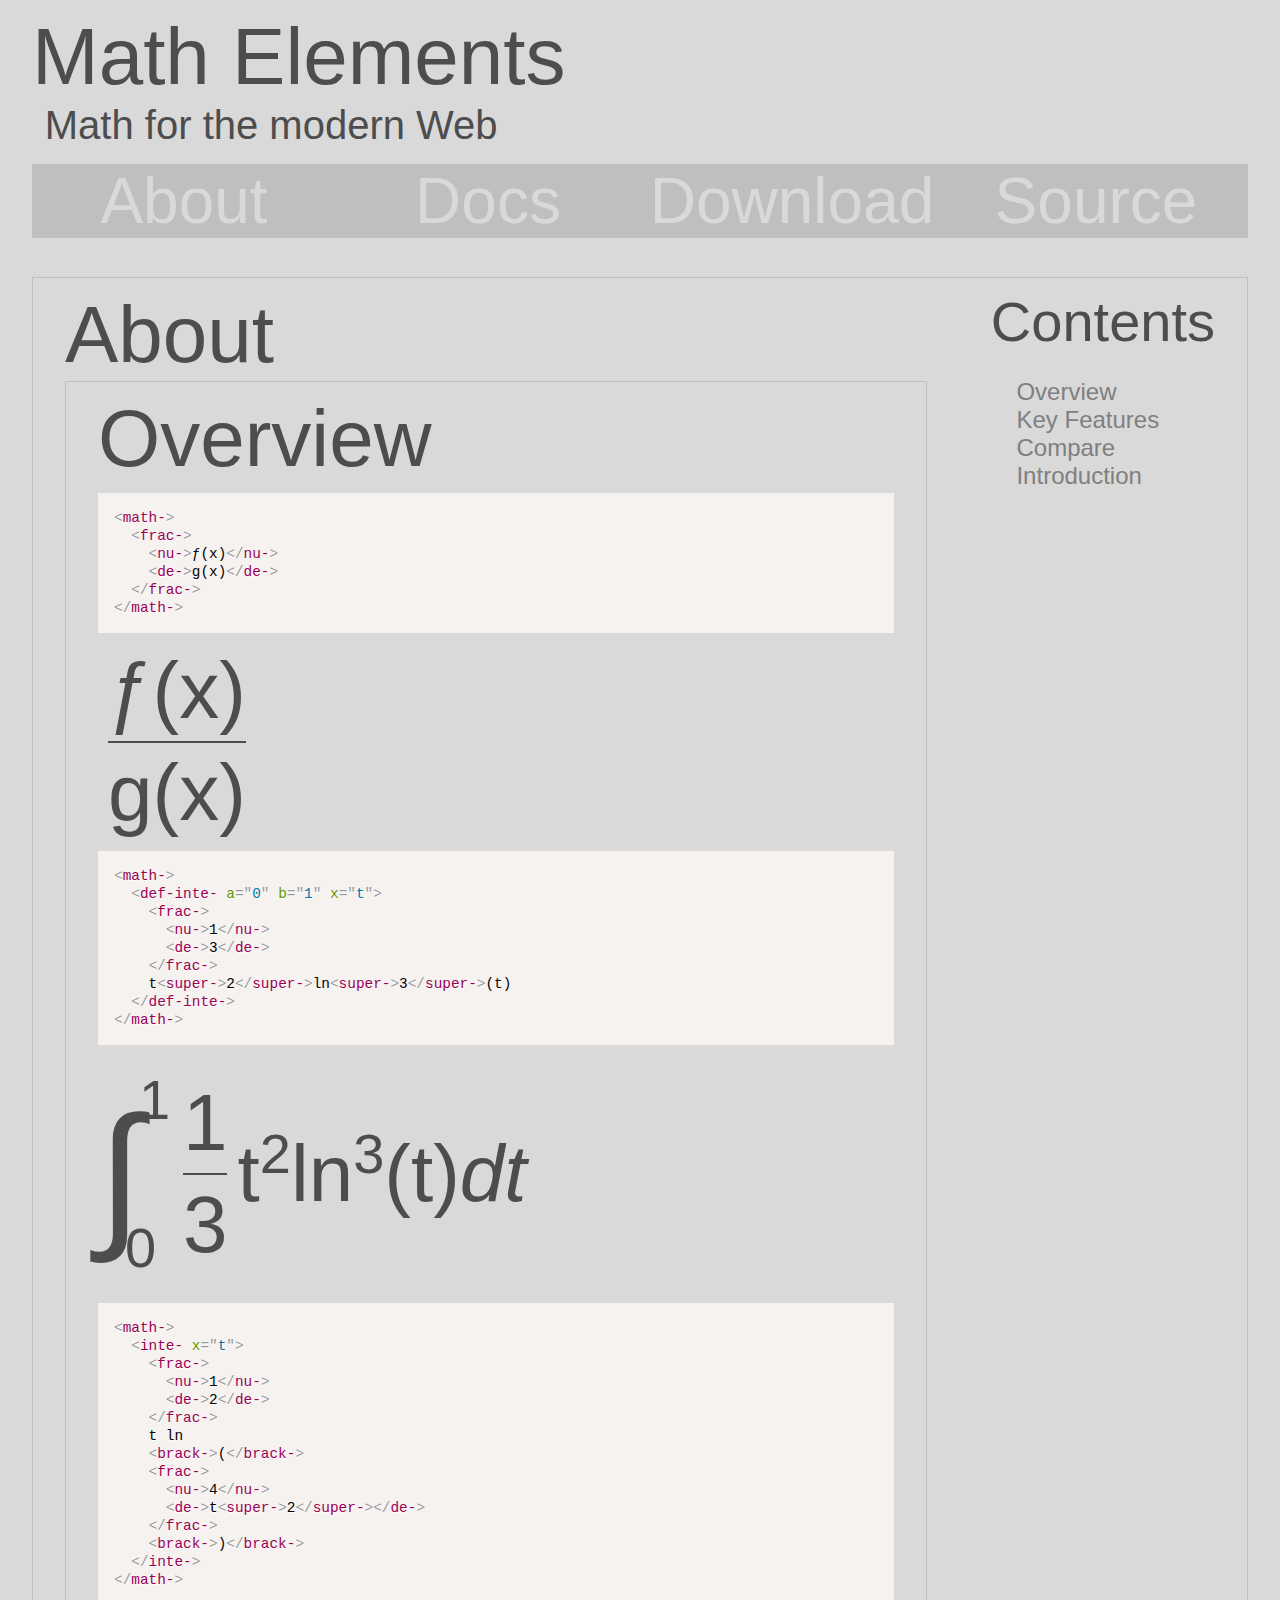
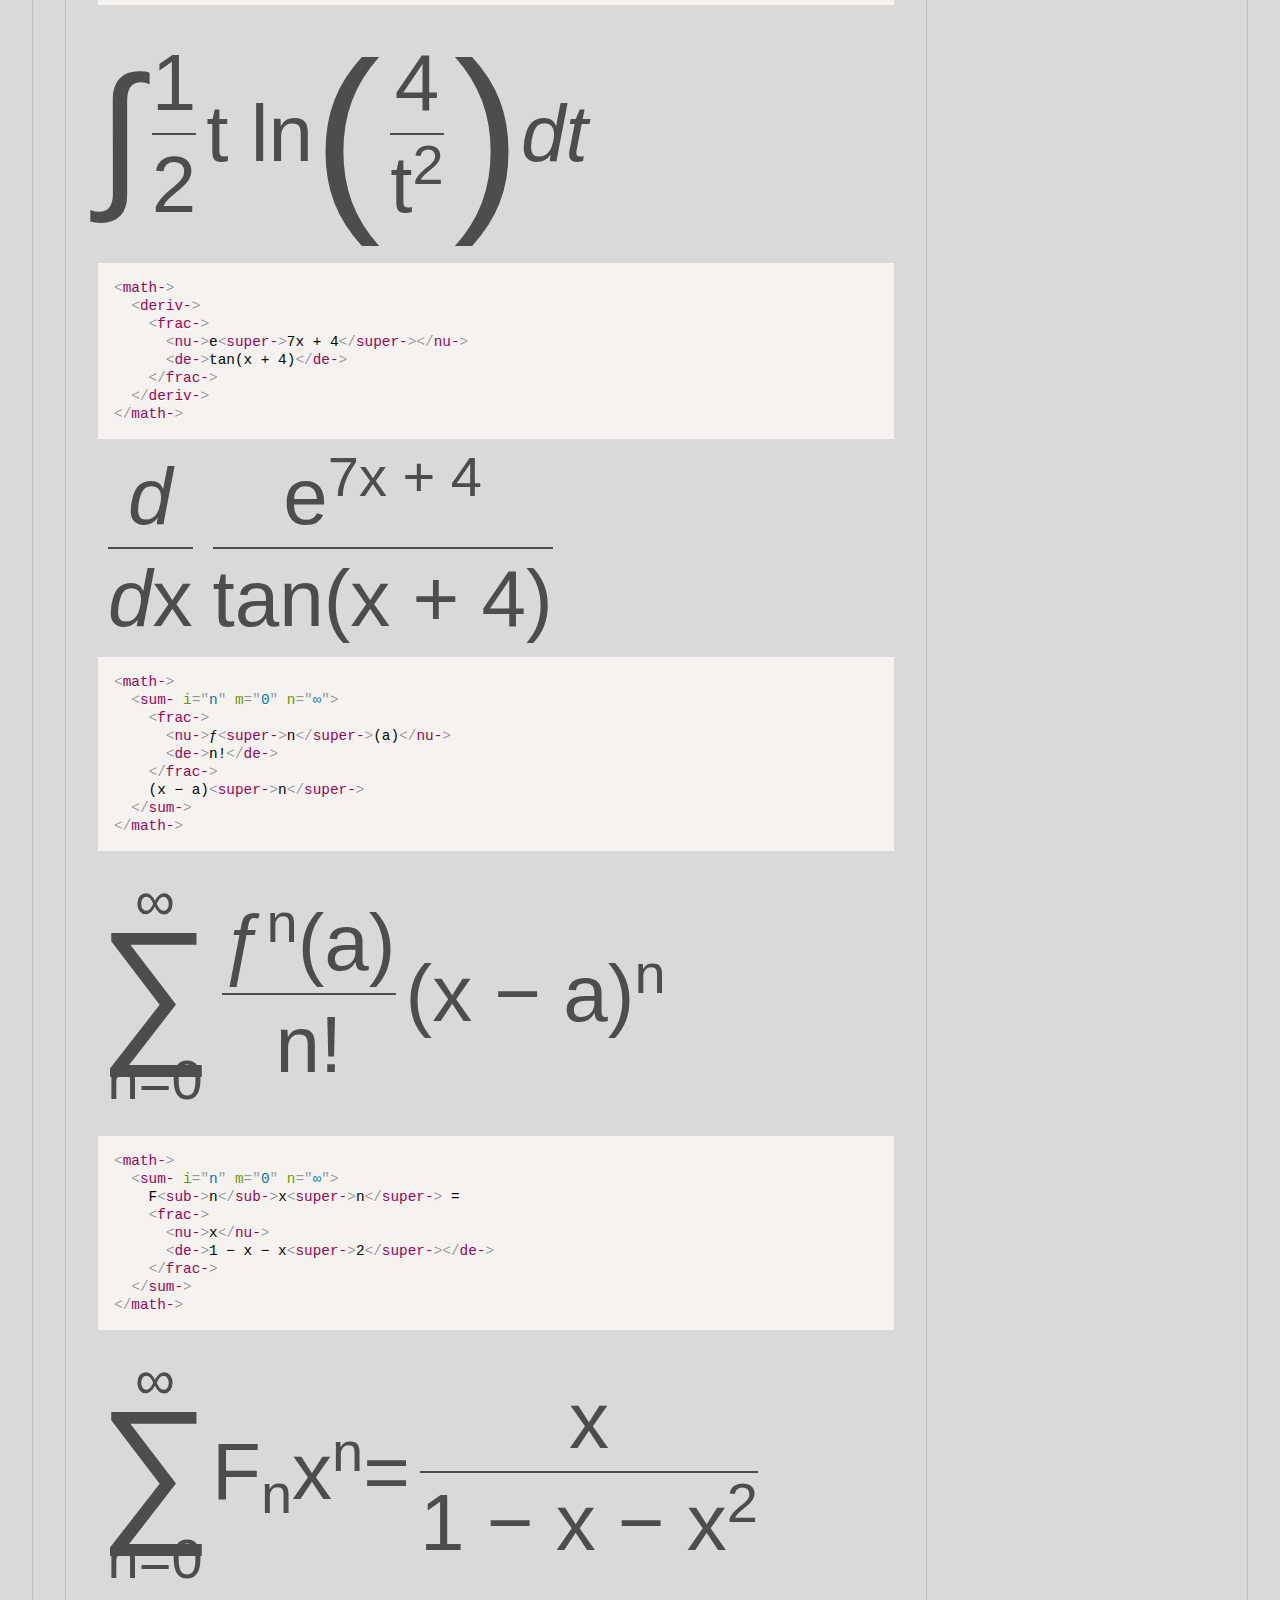
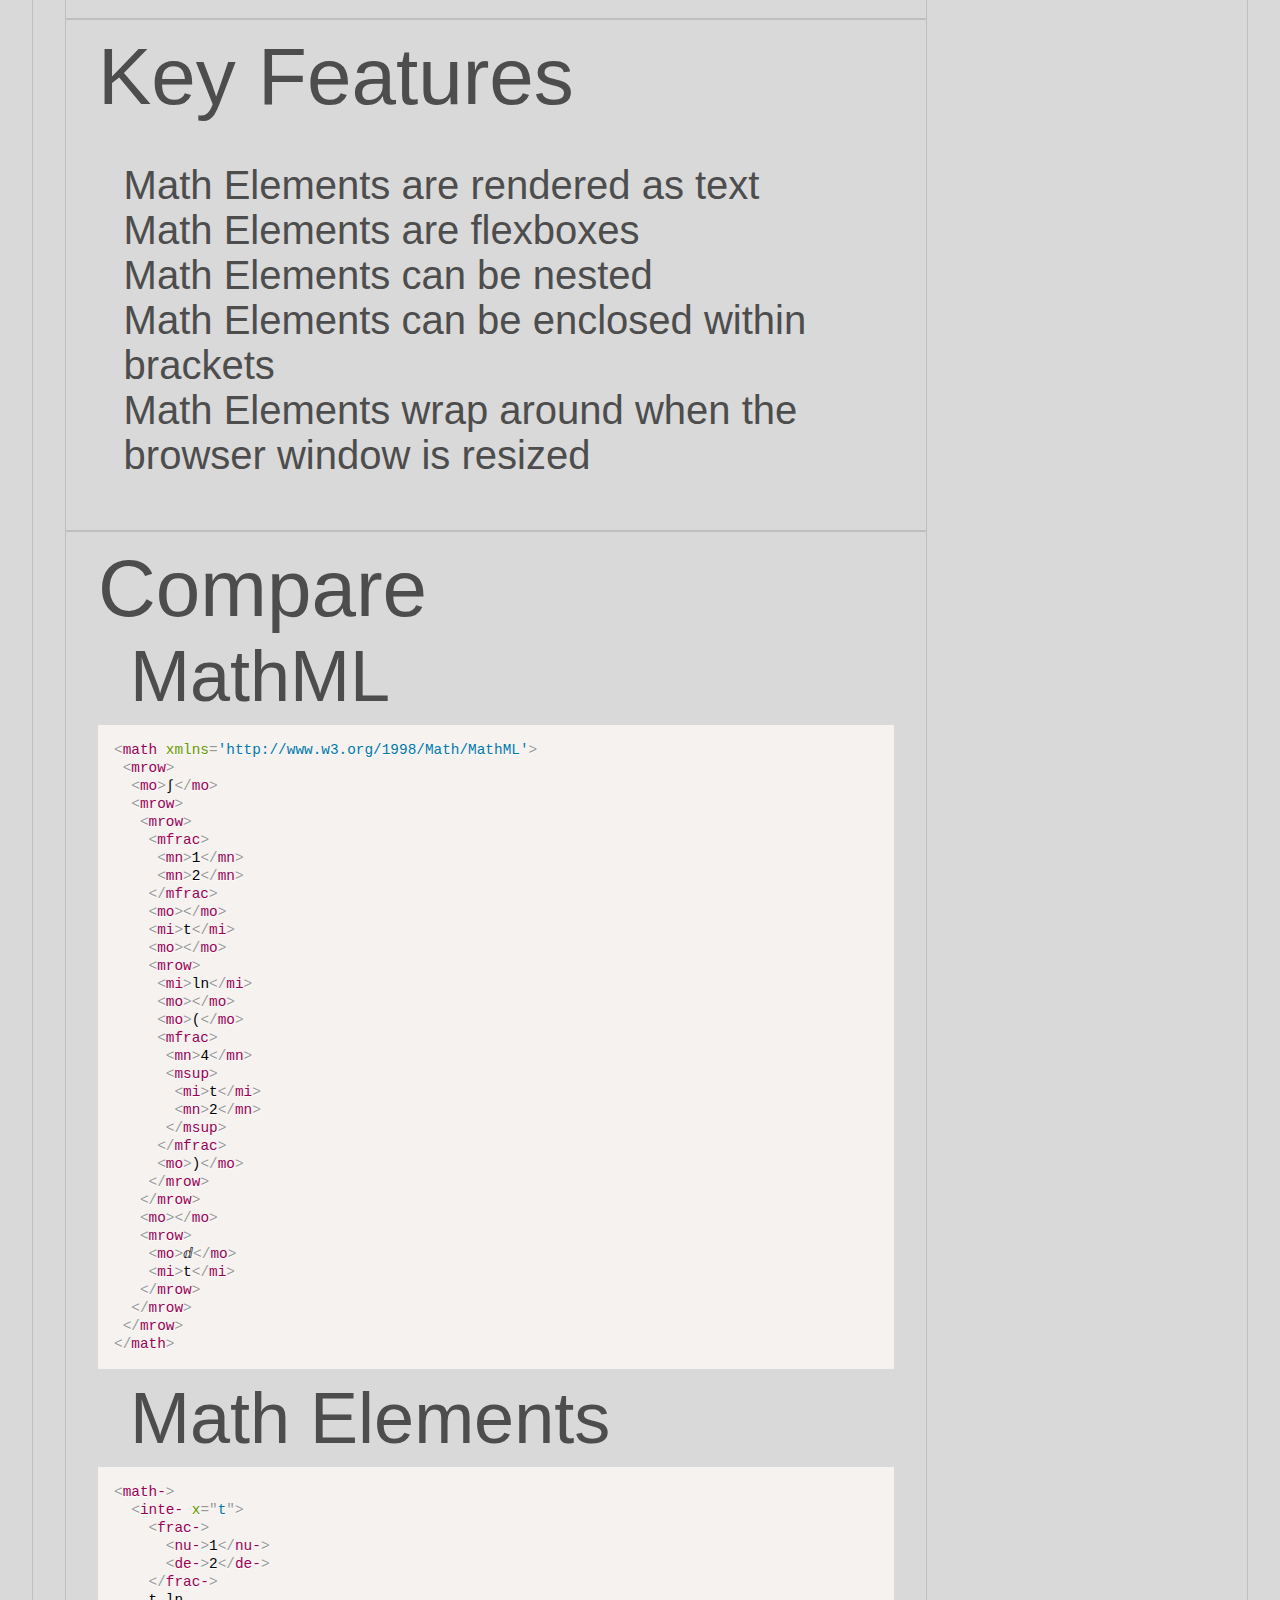
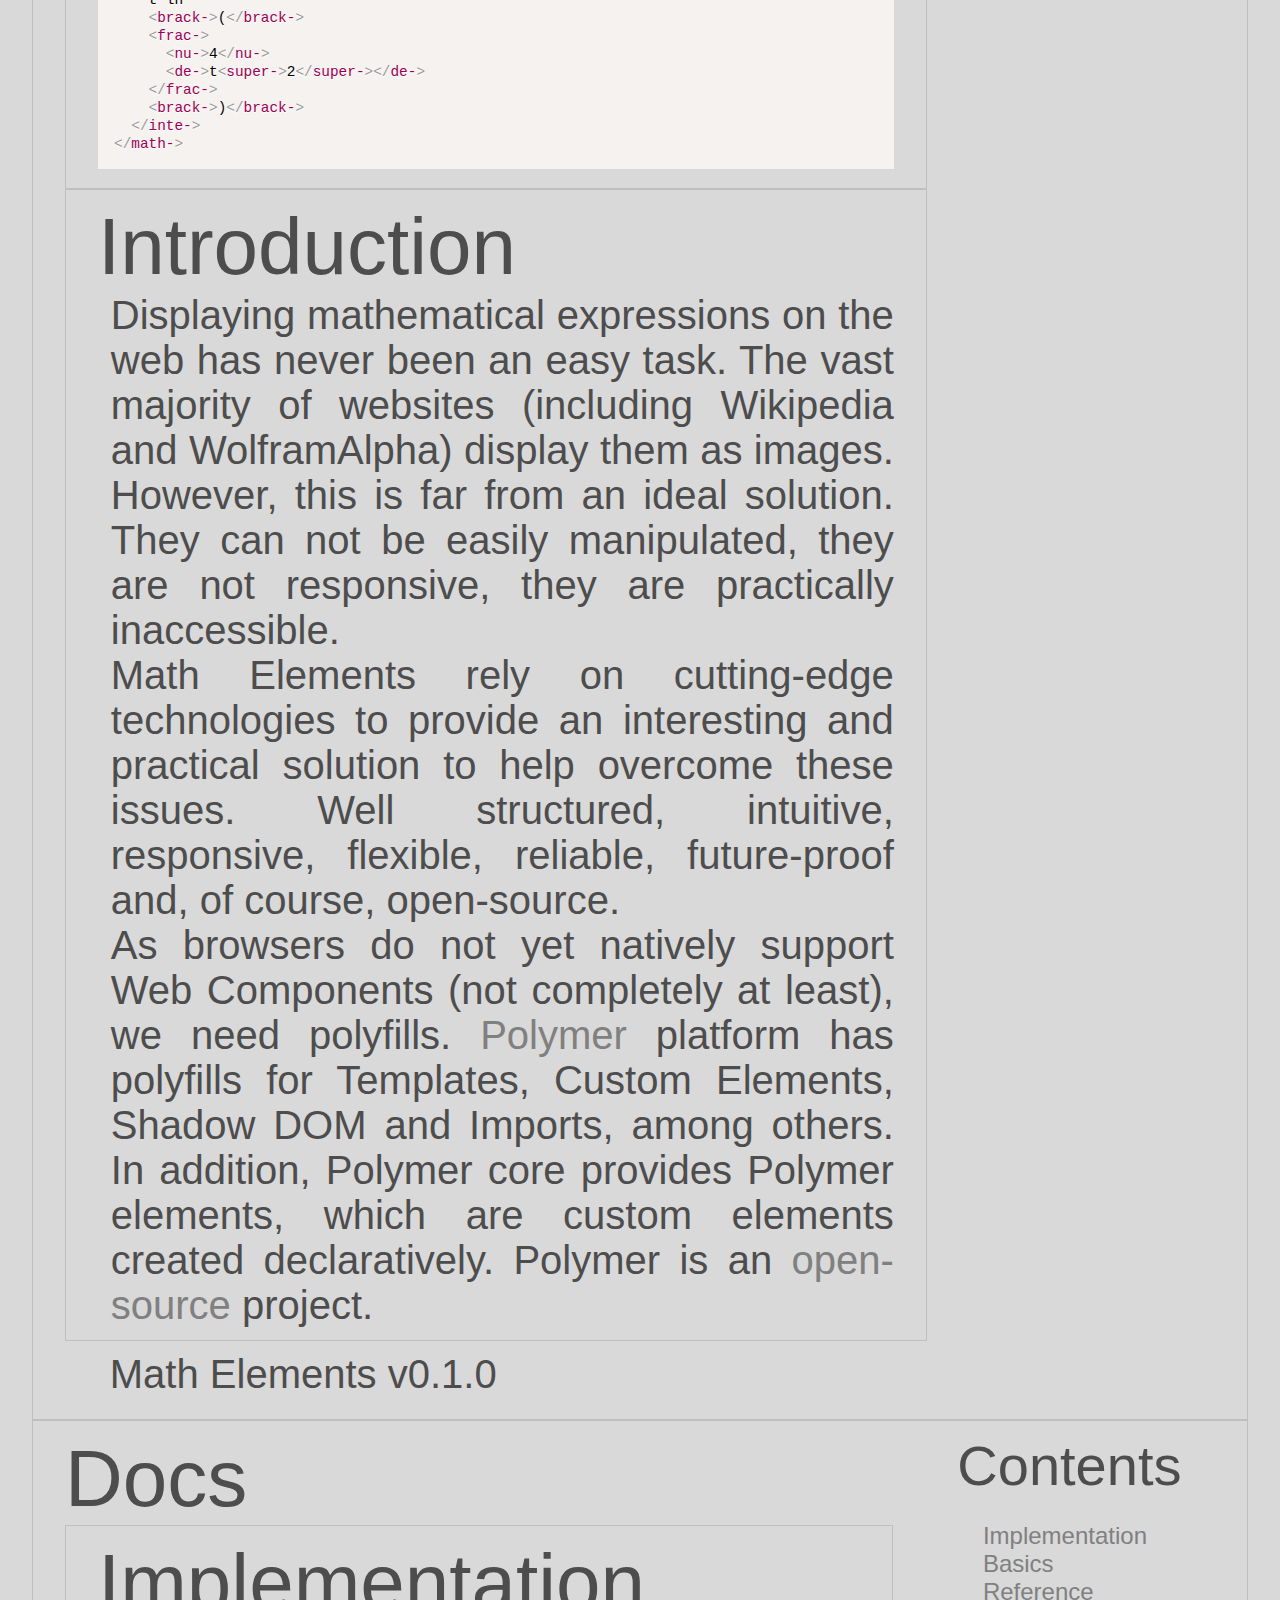
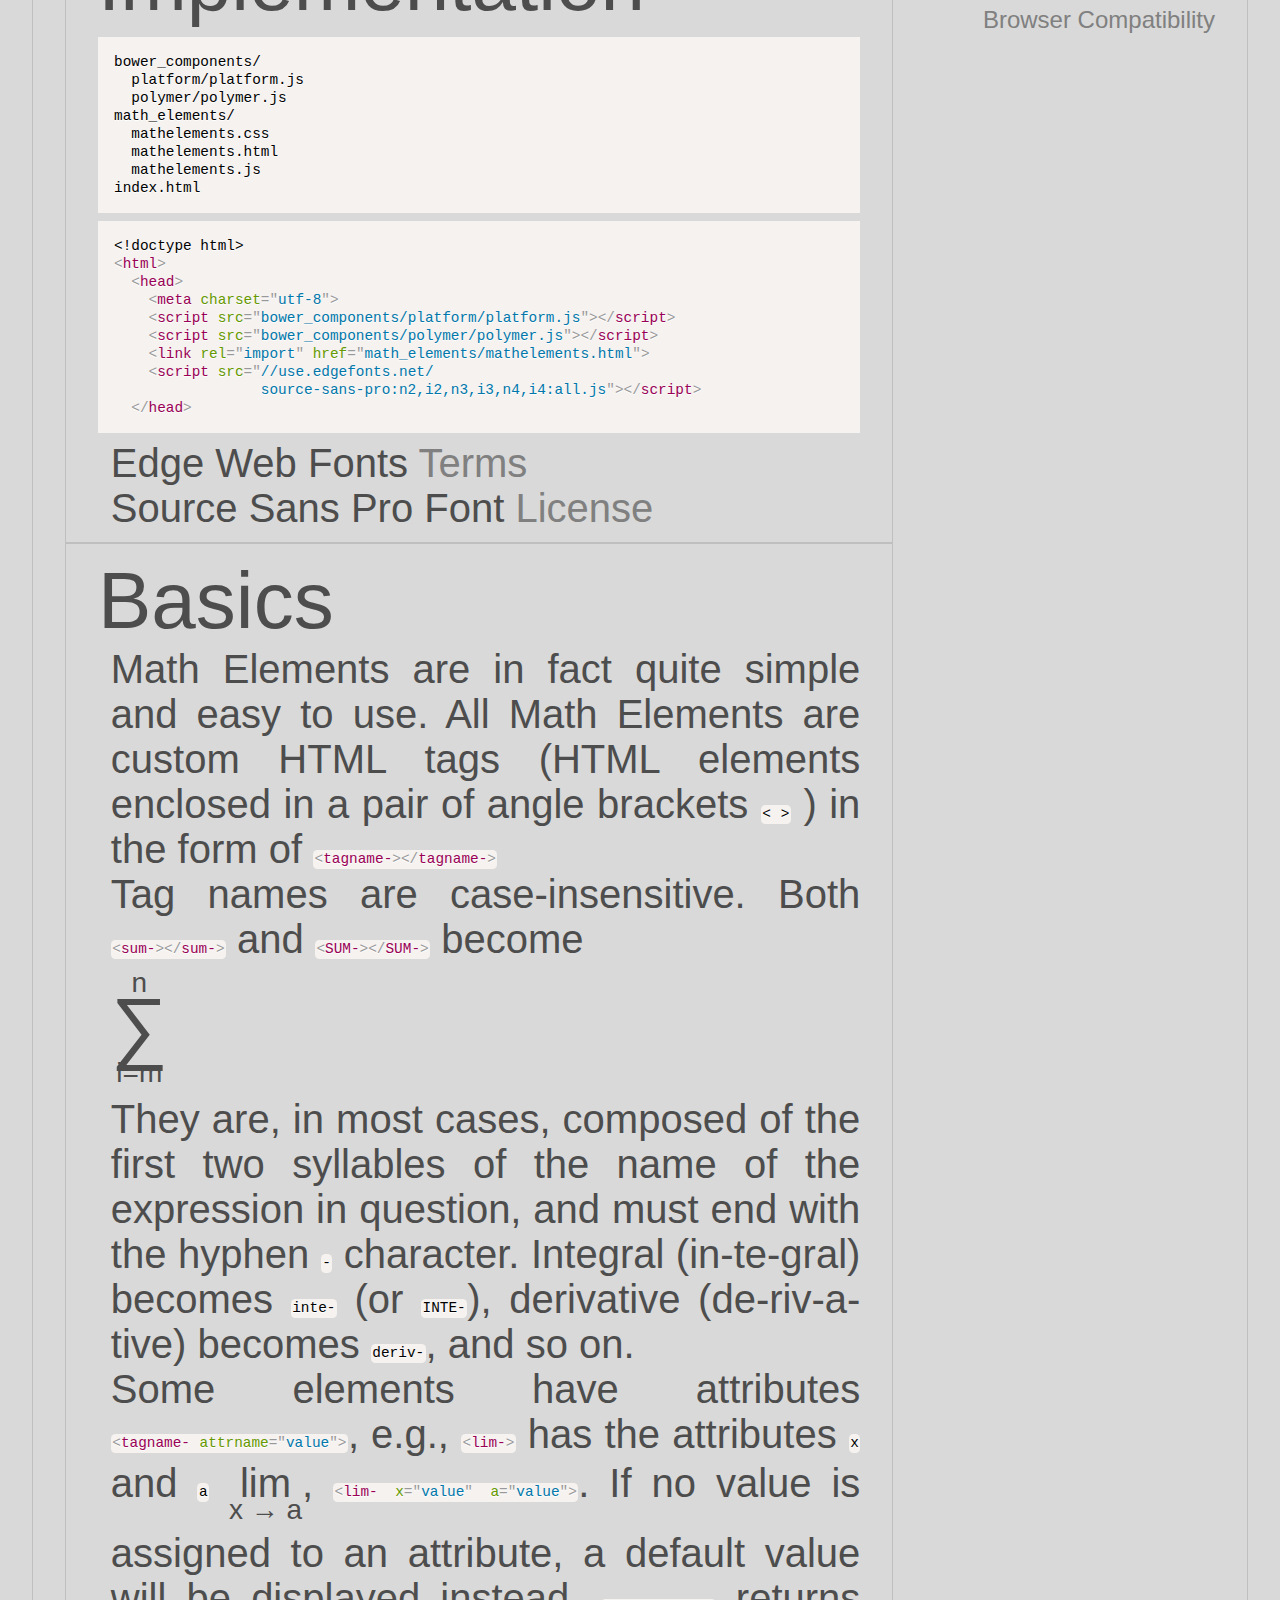
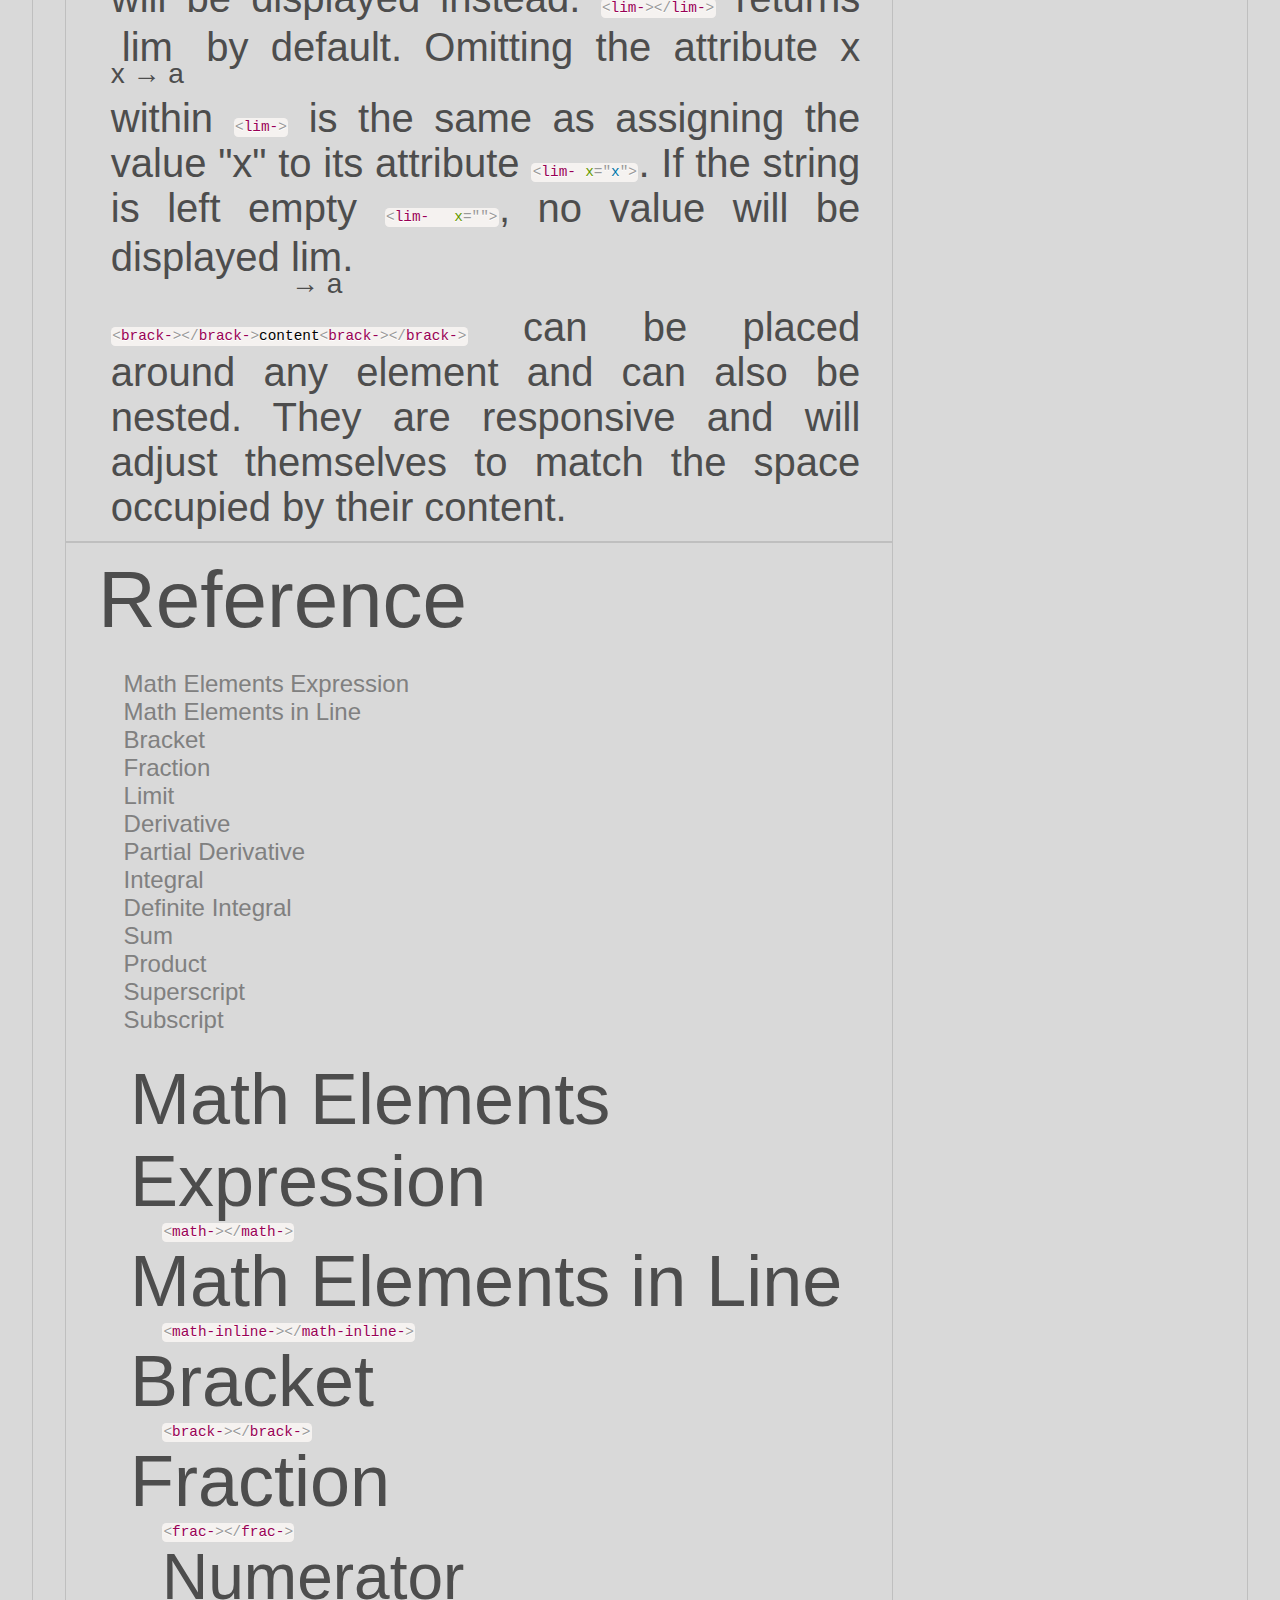
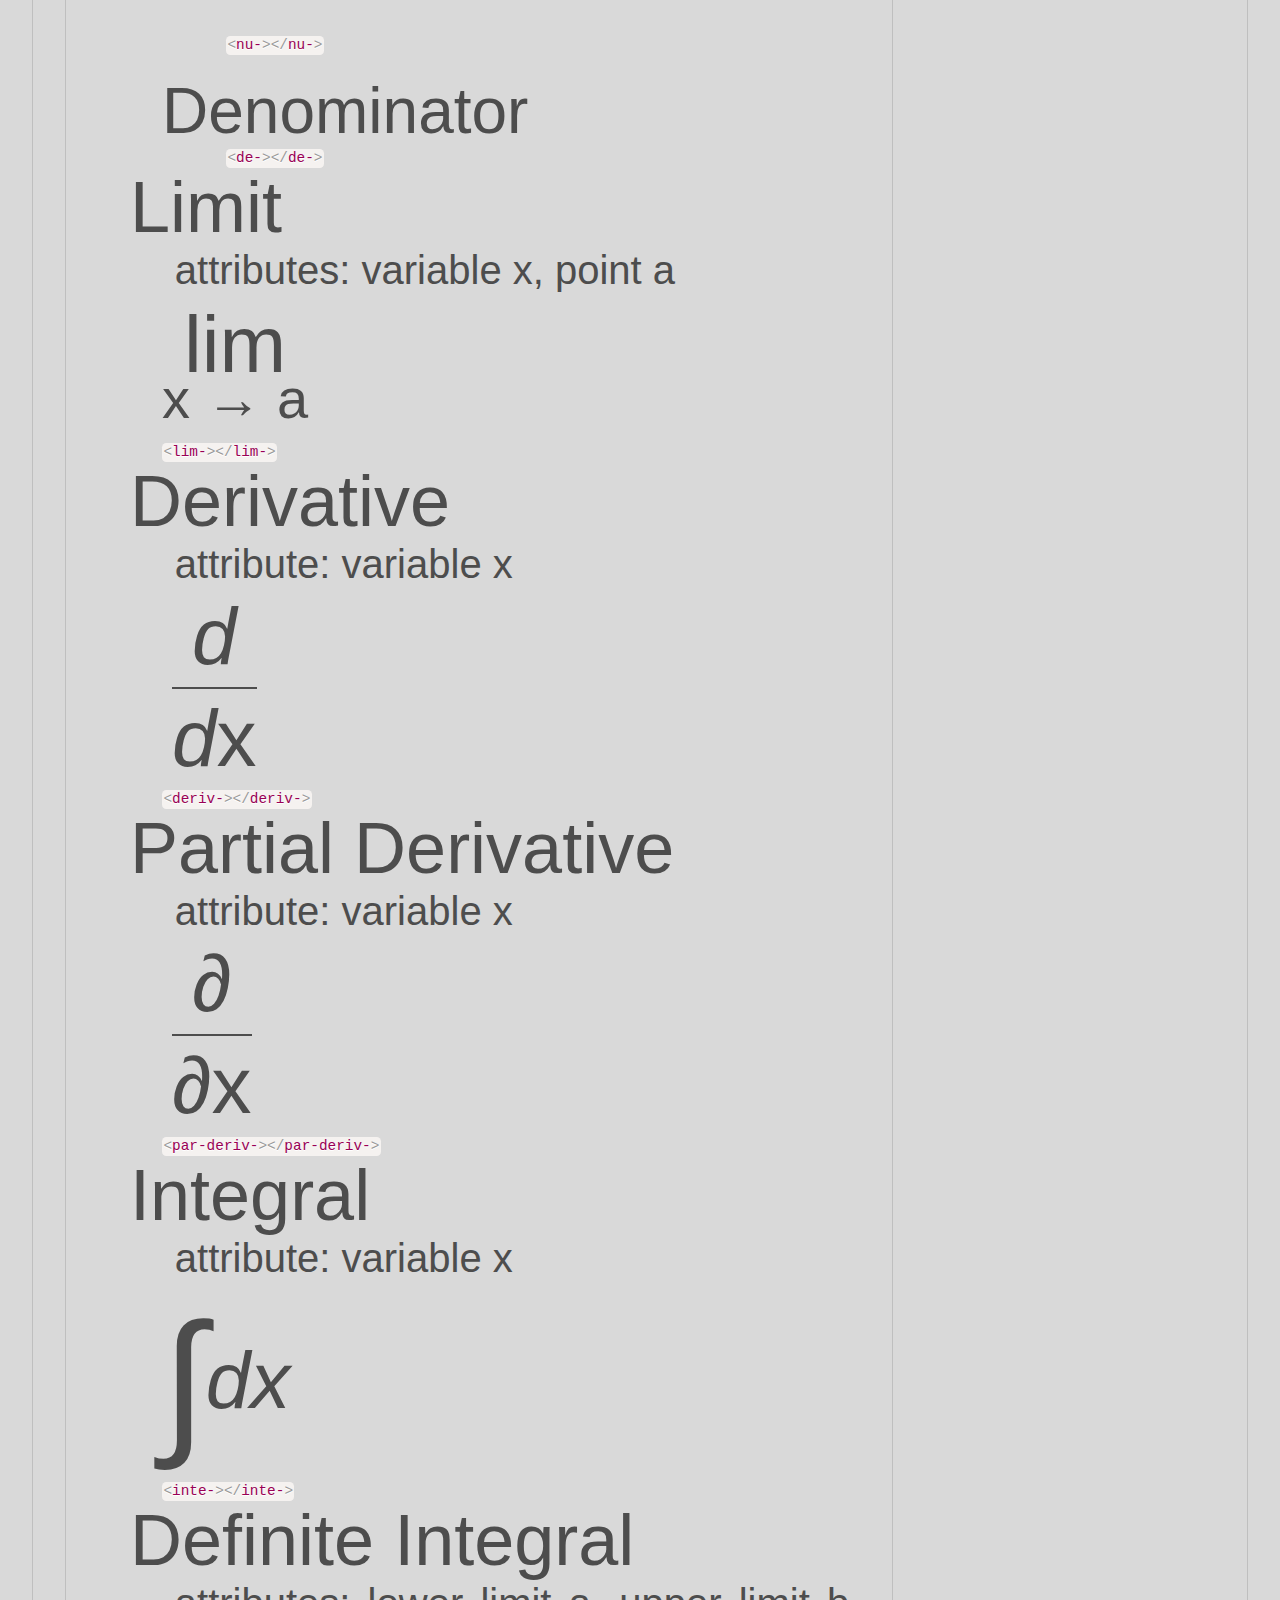
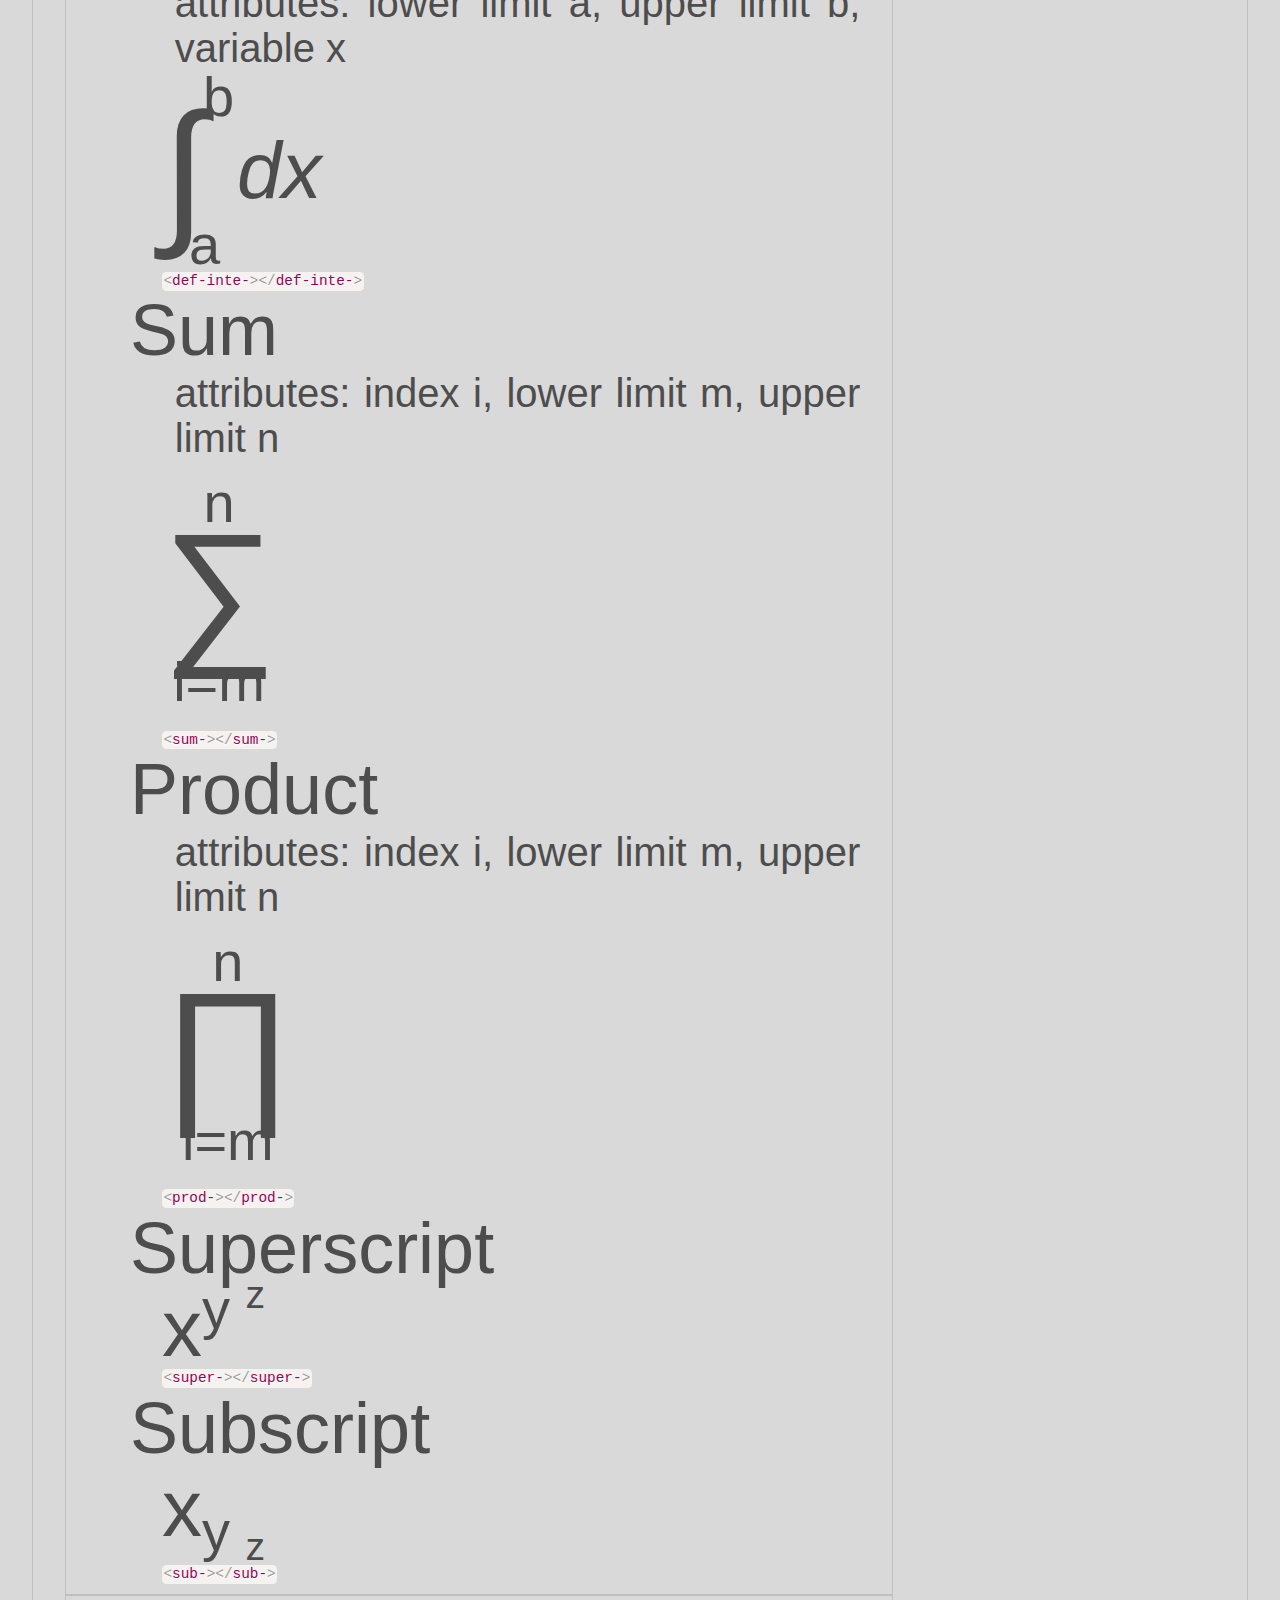
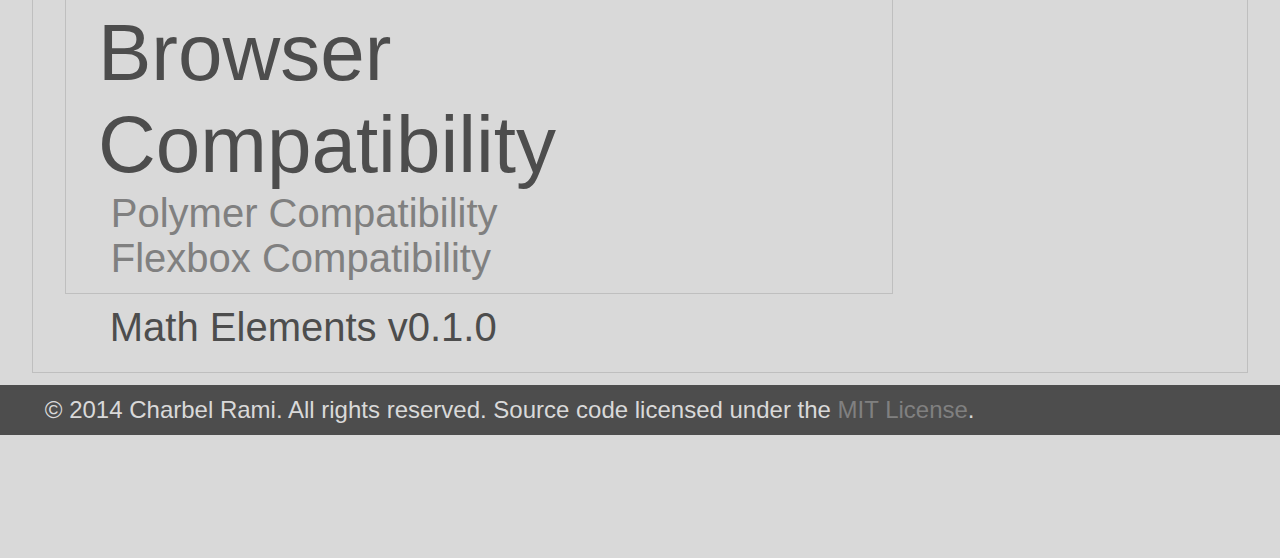
<file: index.html>
<!doctype html>
<html>
  <head>
    <meta charset="utf-8">
    <meta http-equiv="X-UA-Compatible" content="IE=edge">
    <title>Math Elements | Math for the modern Web</title>
    <meta name="description" content="display mathematical expressions on the web">
    <meta name="viewport" content="width=device-width, initial-scale=1.0, minimum-scale=1.0">
    
    <script src="bower_components/platform/platform.js"></script>
    <script src="bower_components/polymer/polymer.js"></script>
    <link rel="import" href="math_elements/mathelements.html">
    
    <link rel="stylesheet" href="bower_components/normalize-css/normalize.css">
    <link rel="stylesheet" href="highlighter/prism.css">
    <link rel="stylesheet" href="style.css">
    <script src="http://use.edgefonts.net/source-sans-pro:n2,i2,n3,i3,n4,i4,n6,i6,n7,i7,n9,i9:all;source-code-pro:n2,n3,n4,n5,n6,n7,n9:all.js"></script>
  </head>
  <body>
    <header>
      <h1>Math Elements</h1>
      <p>Math for the modern Web</p>
      <nav>
        <h1>Nav</h1>
        <ul>
          <li><a href="#about">About</a></li>
          <li><a href="#docs">Docs</a></li>
          <li><a href="#">Download</a></li>
          <li><a href="https://github.com/charbelrami/math-elements">Source</a></li>
        </ul>
      </nav>
    </header>
    <main>
      <article id="about">
        <div>
          <header>
            <h1>About</h1>
          </header>
          <section id="overview">
            <h1>Overview</h1>
            <pre><code class="language-markup">&lt;math->
  &lt;frac->
    &lt;nu->ƒ(x)&lt;/nu->
    &lt;de->g(x)&lt;/de->
  &lt;/frac->
&lt;/math-></code></pre>
            
            <math->
              <frac->
                <nu->ƒ(x)</nu->
                <de->g(x)</de->
              </frac->
            </math->
            
            <pre><code class="language-markup">&lt;math->
  &lt;def-inte- a="0" b="1" x="t">
    &lt;frac->
      &lt;nu->1&lt;/nu->
      &lt;de->3&lt;/de->
    &lt;/frac->
    t&lt;super->2&lt;/super->ln&lt;super->3&lt;/super->(t)
  &lt;/def-inte->
&lt;/math-></code></pre>
            
            <math->
              <def-inte- a="0" b="1" x="t">
                <frac->
                  <nu->1</nu->
                  <de->3</de->
                </frac->
                t<super->2</super->ln<super->3</super->(t)
              </def-inte->
            </math->
            
            <pre><code class="language-markup">&lt;math->
  &lt;inte- x="t">
    &lt;frac->
      &lt;nu->1&lt;/nu->
      &lt;de->2&lt;/de->
    &lt;/frac->
    t ln
    &lt;brack->(&lt;/brack->
    &lt;frac->
      &lt;nu->4&lt;/nu->
      &lt;de->t&lt;super->2&lt;/super->&lt;/de->
    &lt;/frac->
    &lt;brack->)&lt;/brack->
  &lt;/inte->
&lt;/math-></code></pre>
            
            <math->
              <inte- x="t">
                <frac->
                  <nu->1</nu->
                  <de->2</de->
                </frac->
                t ln
                <brack->(</brack->
                <frac->
                  <nu->4</nu->
                  <de->t<super->2</super-></de->
                </frac->
                <brack->)</brack->
              </inte->
            </math->
            
            <pre><code class="language-markup">&lt;math->
  &lt;deriv->
    &lt;frac->
      &lt;nu->e&lt;super->7x + 4&lt;/super->&lt;/nu->
      &lt;de->tan(x + 4)&lt;/de->
    &lt;/frac->
  &lt;/deriv->
&lt;/math-></code></pre>
            
            <math->
              <deriv->
                <frac->
                  <nu->e<super->7x + 4</super-></nu->
                  <de->tan(x + 4)</de->
                </frac->
              </deriv->
            </math->
            
            <pre><code class="language-markup">&lt;math->
  &lt;sum- i="n" m="0" n="∞">
    &lt;frac->
      &lt;nu->ƒ&lt;super->n&lt;/super->(a)&lt;/nu->
      &lt;de->n!&lt;/de->
    &lt;/frac->
    (x &minus; a)&lt;super->n&lt;/super->
  &lt;/sum->
&lt;/math-></code></pre>
            
            <math->
              <sum- i="n" m="0" n="∞">
                <frac->
                  <nu->ƒ<super->n</super->(a)</nu->
                  <de->n!</de->
                </frac->
                (x &minus; a)<super->n</super->
              </sum->
            </math->
            
            <pre><code class="language-markup">&lt;math->
  &lt;sum- i="n" m="0" n="∞">
    F&lt;sub->n&lt;/sub->x&lt;super->n&lt;/super-> = 
    &lt;frac->
      &lt;nu->x&lt;/nu->
      &lt;de->1 &minus; x &minus; x&lt;super->2&lt;/super->&lt;/de->
    &lt;/frac->
  &lt;/sum->
&lt;/math-></code></pre>
            
            <math->
              <sum- i="n" m="0" n="∞">
                F<sub->n</sub->x<super->n</super-> = 
                <frac->
                  <nu->x</nu->
                  <de->1 &minus; x &minus; x<super->2</super-></de->
                </frac->
              </sum->
            </math->
            
          </section>
          <section id="key-features">
            <h1>Key Features</h1>
            <ul class="math-style1">
              <li>Math Elements are rendered as text</li>
              <li>Math Elements are flexboxes</li>
              <li>Math Elements can be nested</li>
              <li>Math Elements can be enclosed within brackets</li>
              <li>Math Elements wrap around when the browser window is resized</li>
            </ul>
          </section>
          <section id="compare">
            <h1>Compare</h1>
            <h2>MathML</h2>
            <pre><code class="language-markup">&lt;math xmlns='http://www.w3.org/1998/Math/MathML'>
 &lt;mrow>
  &lt;mo>&#8747;&lt;/mo>
  &lt;mrow>
   &lt;mrow>
    &lt;mfrac>
     &lt;mn>1&lt;/mn>
     &lt;mn>2&lt;/mn>
    &lt;/mfrac>
    &lt;mo>&#8290;&lt;/mo>
    &lt;mi>t&lt;/mi>
    &lt;mo>&#8290;&lt;/mo>
    &lt;mrow>
     &lt;mi>ln&lt;/mi>
     &lt;mo>&#8289;&lt;/mo>
     &lt;mo>(&lt;/mo>
     &lt;mfrac>
      &lt;mn>4&lt;/mn>
      &lt;msup>
       &lt;mi>t&lt;/mi>
       &lt;mn>2&lt;/mn>
      &lt;/msup>
     &lt;/mfrac>
     &lt;mo>)&lt;/mo>
    &lt;/mrow>
   &lt;/mrow>
   &lt;mo>&#8290;&lt;/mo>
   &lt;mrow>
    &lt;mo>&#8518;&lt;/mo>
    &lt;mi>t&lt;/mi>
   &lt;/mrow>
  &lt;/mrow>
 &lt;/mrow>
&lt;/math></code></pre>
            <h2>Math Elements</h2>
            <pre><code class="language-markup">&lt;math->
  &lt;inte- x="t">
    &lt;frac->
      &lt;nu->1&lt;/nu->
      &lt;de->2&lt;/de->
    &lt;/frac->
    t ln
    &lt;brack->(&lt;/brack->
    &lt;frac->
      &lt;nu->4&lt;/nu->
      &lt;de->t&lt;super->2&lt;/super->&lt;/de->
    &lt;/frac->
    &lt;brack->)&lt;/brack->
  &lt;/inte->
&lt;/math-></code></pre>
          </section>
          <section id="introduction">
            <h1>Introduction</h1>
            <p>Displaying mathematical expressions on the web has never been an easy task. The vast majority of websites (including Wikipedia and WolframAlpha) display them as images. However, this is far from an ideal solution. They can not be easily manipulated, they are not responsive, they are practically inaccessible.</p>
            <p>Math Elements rely on cutting-edge technologies to provide an interesting and practical solution to help overcome these issues. Well structured, intuitive, responsive, flexible, reliable, future-proof and, of course, open-source.</p>
            <p>As browsers do not yet natively support Web Components (not completely at least), we need polyfills. <a href="http://www.polymer-project.org/">Polymer</a> platform has polyfills for Templates, Custom Elements, Shadow DOM and Imports, among others. In addition, Polymer core provides Polymer elements, which are custom elements created declaratively. Polymer is an <a href="https://github.com/polymer/polymer/blob/master/LICENSE">open-source</a> project.</p>
          </section>
          <footer>
            <p>Math Elements v0.1.0</p>
          </footer>
        </div>
        <aside>
          <h1>Contents</h1>
          <ul>
            <li><a href="#overview">Overview</a></li>
            <li><a href="#key-features">Key Features</a></li>
            <li><a href="#compare">Compare</a></li>
            <li><a href="#introduction">Introduction</a></li>
          </ul>
        </aside>
      </article>
      <article id="docs">
        <div>
          <header>
            <h1>Docs</h1>
          </header>
          <section id="implementation">
            <h1>Implementation</h1>
            <pre><code class="language-markup">bower_components/
  platform/platform.js
  polymer/polymer.js
math_elements/
  mathelements.css
  mathelements.html
  mathelements.js
index.html
</code></pre>
            <pre><code class="language-markup">&lt;!doctype html>
&lt;html>
  &lt;head>
    &lt;meta charset="utf-8">
    &lt;script src="bower_components/platform/platform.js">&lt;/script>
    &lt;script src="bower_components/polymer/polymer.js">&lt;/script>
    &lt;link rel="import" href="math_elements/mathelements.html">
    &lt;script src="//use.edgefonts.net/
                 source-sans-pro:n2,i2,n3,i3,n4,i4:all.js">&lt;/script> 
  &lt;/head></code></pre>
            <p>Edge Web Fonts <a href="https://edgewebfonts.adobe.com/help#terms">Terms</a></p>
            <p>Source Sans Pro Font <a href="https://github.com/adobe/source-sans-pro/blob/master/LICENSE.txt">License</a></p>
          </section>
          <section id="basics">
            <h1>Basics</h1>
            <p>Math Elements are in fact quite simple and easy to use. All Math Elements are custom HTML tags (HTML elements enclosed in a pair of angle brackets <code class="language-markup">&lt; ></code> ) in the form of <code class="language-markup">&lt;tagname->&lt;/tagname-></code></p>
            <p>Tag names are case-insensitive. Both <code class="language-markup">&lt;sum->&lt;/sum-></code> and <code class="language-markup">&lt;SUM->&lt;/SUM-></code> become <math- class="math-style1"><sum-></sum-></math-></p>
            <p>They are, in most cases, composed of the first two syllables of the name of the expression in question, and must end with the hyphen <code class="language-markup">-</code> character. Integral (in-te-gral) becomes <code class="language-markup">inte-</code> (or <code class="language-markup">INTE-</code>), derivative (de-riv-a-tive) becomes <code class="language-markup">deriv-</code>, and so on.</p>
            <p>Some elements have attributes <code class="language-markup">&lt;tagname- attrname="value"></code>, e.g., <code class="language-markup">&lt;lim-></code> has the attributes <code class="language-markup">x</code> and <code class="language-markup">a</code> <math-inline- math- class="math-style1"><lim-></lim-></math-inline->, <code class="language-markup">&lt;lim- x="value" a="value"></code>. If no value is assigned to an attribute, a default value will be displayed instead. <code class="language-markup">&lt;lim->&lt;/lim-></code> returns <math-inline- math- class="math-style1"><lim-></lim-></math-inline-> by default. Omitting the attribute x within <code class="language-markup">&lt;lim-></code> is the same as assigning the value "x" to its attribute <code class="language-markup">&lt;lim- x="x"></code>. If the string is left empty <code class="language-markup">&lt;lim- x=""></code>, no value will be displayed <math-inline- math- class="math-style1"><lim- x=""></lim-></math-inline->.</p>
            <p><code class="language-markup">&lt;brack->&lt;/brack->content&lt;brack->&lt;/brack-></code> can be placed around any element and can also be nested. They are responsive and will adjust themselves to match the space occupied by their content.</p>
          </section>
          <section id="reference">
            <h1>Reference</h1>
            <ul>
              <li><a href="#math">Math Elements Expression</a></li>
              <li><a href="#math-inline">Math Elements in Line</a></li>
              <li><a href="#brack">Bracket</a></li>
              <li><a href="#frac">Fraction</a></li>
              <li><a href="#lim">Limit</a></li>
              <li><a href="#deriv">Derivative</a></li>
              <li><a href="#par-deriv">Partial Derivative</a></li>
              <li><a href="#inte">Integral</a></li>
              <li><a href="#def-inte">Definite Integral</a></li>
              <li><a href="#sum">Sum</a></li>
              <li><a href="#prod">Product</a></li>
              <li><a href="#super">Superscript</a></li>
              <li><a href="#sub">Subscript</a></li>
            </ul>
            <h2 id="math">Math Elements Expression</h2>
            <code class="language-markup mar1">&lt;math->&lt;/math-></code>
            <h2 id="math-inline">Math Elements in Line</h2>
            <code class="language-markup mar1">&lt;math-inline->&lt;/math-inline-></code>
            <h2 id="brack">Bracket</h2>
            <math-><brack-></brack-></math->
            <code class="language-markup mar1">&lt;brack->&lt;/brack-></code>
            <h2 id="frac">Fraction</h2>
            <math- class="mar1"><frac-></frac-></math->
            <code class="language-markup mar1">&lt;frac->&lt;/frac-></code>
            <h3>Numerator</h3>
            <math-><nu-></nu-></math->
            <code class="language-markup mar2">&lt;nu->&lt;/nu-></code>
            <math-><de-></de-></math->
            <h3>Denominator</h3>
            <code class="language-markup mar2">&lt;de->&lt;/de-></code>
            <h2 id="lim">Limit</h2>
            <p class="mar1">attributes: variable x, point a</p>
            <math- class="mar1"><lim-></lim-></math->
            <code class="language-markup mar1">&lt;lim->&lt;/lim-></code>
            <h2 id="deriv">Derivative</h2>
            <p class="mar1">attribute: variable x</p>
            <math- class="mar1"><deriv-></deriv-></math->
            <code class="language-markup mar1">&lt;deriv->&lt;/deriv-></code>
            <h2 id="par-deriv">Partial Derivative</h2>
            <p class="mar1">attribute: variable x</p>
            <math- class="mar1"><par-deriv-></par-deriv-></math->
            <code class="language-markup mar1">&lt;par-deriv->&lt;/par-deriv-></code>
            <h2 id="inte">Integral</h2>
            <p class="mar1">attribute: variable x</p>
            <math- class="mar1"><inte-></inte-></math->
            <code class="language-markup mar1">&lt;inte->&lt;/inte-></code>
            <h2 id="def-inte">Definite Integral</h2>
            <p class="mar1">attributes: lower limit a, upper limit b, variable x</p>
            <math- class="mar1"><def-inte-></def-inte-></math->
            <code class="language-markup mar1">&lt;def-inte->&lt;/def-inte-></code>
            <h2 id="sum">Sum</h2>
            <p class="mar1">attributes: index i, lower limit m, upper limit n</p>
            <math- class="mar1"><sum-></sum-></math->
            <code class="language-markup mar1">&lt;sum->&lt;/sum-></code>
            <h2 id="prod">Product</h2>
            <p class="mar1">attributes: index i, lower limit m, upper limit n</p>
            <math- class="mar1"><prod-></prod-></math->
            <code class="language-markup mar1">&lt;prod->&lt;/prod-></code>
            <h2 id="super">Superscript</h2>
            <math- class="mar1">x<super->y<super->z</super-></super-></math->
            <code class="language-markup mar1">&lt;super->&lt;/super-></code>
            <h2 id="sub">Subscript</h2>
            <math- class="mar1 mar3">x<sub->y<sub->z</sub-></sub-></math->
            <code class="language-markup mar1">&lt;sub->&lt;/sub-></code>
          </section>
          <section id="browser-compatibility">
            <h1>Browser Compatibility</h1>
            <p><a href="http://www.polymer-project.org/resources/compatibility.html">Polymer Compatibility</a></p>
            <p><a href="http://caniuse.com/flexbox">Flexbox Compatibility</a></p>
          </section>
          <footer>
            <p>Math Elements v0.1.0</p>
          </footer>
        </div>
        <aside>
          <h1>Contents</h1>
          <ul>
            <li><a href="#implementation">Implementation</a></li>
            <li><a href="#basics">Basics</a></li>
            <li><a href="#reference">Reference</a></li>
            <li><a href="#browser-compatibility">Browser Compatibility</a></li>
          </ul>
        </aside>
      </article>
    </main>
    <footer>
      <p>&copy; 2014 Charbel Rami. All rights reserved. Source code licensed under the <a href="https://github.com/charbelrami/math-elements/blob/master/LICENSE">MIT License</a>.</p>
    </footer>
    <script src="highlighter/prism.js"></script>
  </body>
</html>
</file>
<file: highlighter/prism.css>
/**
 * prism.js default theme for JavaScript, CSS and HTML
 * Based on dabblet (http://dabblet.com)
 * @author Lea Verou
 */

code[class*="language-"],
pre[class*="language-"] {
	color: black;
	text-shadow: 0 1px white;
	font-family: source-code-pro, Consolas, Monaco, 'Andale Mono', monospace;
	direction: ltr;
	text-align: left;
	white-space: pre;
	word-spacing: normal;
	word-break: normal;


	-moz-tab-size: 4;
	-o-tab-size: 4;
	tab-size: 4;

	-webkit-hyphens: none;
	-moz-hyphens: none;
	-ms-hyphens: none;
	hyphens: none;
}

pre[class*="language-"]::-moz-selection, pre[class*="language-"] ::-moz-selection,
code[class*="language-"]::-moz-selection, code[class*="language-"] ::-moz-selection {
	text-shadow: none;
	background: #b3d4fc;
}

pre[class*="language-"]::selection, pre[class*="language-"] ::selection,
code[class*="language-"]::selection, code[class*="language-"] ::selection {
	text-shadow: none;
	background: #b3d4fc;
}

@media print {
	code[class*="language-"],
	pre[class*="language-"] {
		text-shadow: none;
	}
}

/* Code blocks */
pre[class*="language-"] {
	padding: 1em;
	margin: .5em 0;
	overflow: auto;
}

:not(pre) > code[class*="language-"],
pre[class*="language-"] {
	background: #f5f2f0;
}

/* Inline code */
:not(pre) > code[class*="language-"] {
	padding: .1em;
	border-radius: .3em;
}

.token.comment,
.token.prolog,
.token.doctype,
.token.cdata {
	color: slategray;
}

.token.punctuation {
	color: #999;
}

.namespace {
	opacity: .7;
}

.token.property,
.token.tag,
.token.boolean,
.token.number,
.token.constant,
.token.symbol {
	color: #905;
}

.token.selector,
.token.attr-name,
.token.string,
.token.builtin {
	color: #690;
}

.token.operator,
.token.entity,
.token.url,
.language-css .token.string,
.style .token.string,
.token.variable {
	color: #a67f59;
	background: hsla(0,0%,100%,.5);
}

.token.atrule,
.token.attr-value,
.token.keyword {
	color: #07a;
}


.token.regex,
.token.important {
	color: #e90;
}

.token.important {
	font-weight: bold;
}

.token.entity {
	cursor: help;
}
</file>
<file: style.css>
*,*:before,*:after{-webkit-box-sizing:border-box;-moz-box-sizing:border-box;box-sizing:border-box}
.flex,body,main,article,nav > ul{display:-webkit-box;display:-webkit-flex;display:-ms-flexbox;display:flex}
.flex-in-line{display:-webkit-inline-flex;display:-ms-inline-flexbox;display:inline-flex}
.row{-webkit-box-orient:horizontal;-webkit-box-direction:normal;-webkit-flex-direction:row;-ms-flex-direction:row;flex-direction:row}
.column,body,main,article,nav > ul{-webkit-box-orient:vertical;-webkit-box-direction:normal;-webkit-flex-direction:column;-ms-flex-direction:column;flex-direction:column}
.fit,main,article > div,nav li{-webkit-box-flex:1;-webkit-flex:1;-ms-flex:1;flex:1}
.padding,article > div,aside,body > header,section,footer{padding-left:2.5vw;padding-right:2.5vw;padding-top:1.25vh;padding-bottom:1.25vh}
.margin,main{margin-left:2.5vw;margin-right:2.5vw;margin-top:1.25vh;margin-bottom:1.25vh}
.none,nav h1{display:none}
body{font:200 1rem source-sans-pro,sans-serif;min-height:100vh;background-color:#d9d9d9;color:#4d4d4d;margin:0}
@media only screen and (min-width: 48rem){article,nav > ul{-webkit-box-orient:horizontal;-webkit-box-direction:normal;-webkit-flex-direction:row;-ms-flex-direction:row;flex-direction:row}
}aside{font-size:1.5rem;}
aside h1{font-size:3.5rem}
nav ul{padding:0}
nav li{font-size:4rem;text-align:center;background-color:#bfbfbf;}
nav li:hover{background-color:#d9d9d9}
nav li:active{background-color:#f2f2f2}
nav a{display:block;color:#d9d9d9;}
nav a:hover{text-decoration:none;color:#808080}
nav a:active{color:#404040}
body > footer{background-color:#4d4d4d;color:#d9d9d9;}
body > footer p{font-size:1.5rem}
body > footer a{color:#808080;}
body > footer a:hover{text-decoration:none;color:#d9d9d9}
h1,p,h2,h3,h4,h5,h6{font:inherit;margin:0}
ul{padding-left:2vw}
li{list-style-type:none}
a{color:#808080;text-decoration:none;}
a:hover{color:#b3b3b3}
p{padding-left:1vw;text-align:justify;font-size:2.5rem}
code{font:500 1rem source-code-pro,monospace;font-size:.9rem}
h1{font-size:5rem}
h2{font-size:4.5rem;padding-left:2.5vw}
h3{font-size:4rem;padding-left:5vw}
h4{font-size:3.5rem}
h5{font-size:3rem}
h6{font-size:2.5rem}
.math-style1{font-size:2.5rem;font-weight:200}
article,section{border:1px solid #bfbfbf}
.mar1{margin-left:5vw}
.mar2{margin-left:10vw}
.mar3{margin-bottom:1rem}
section > ul{font-size:1.5rem}
</file>
